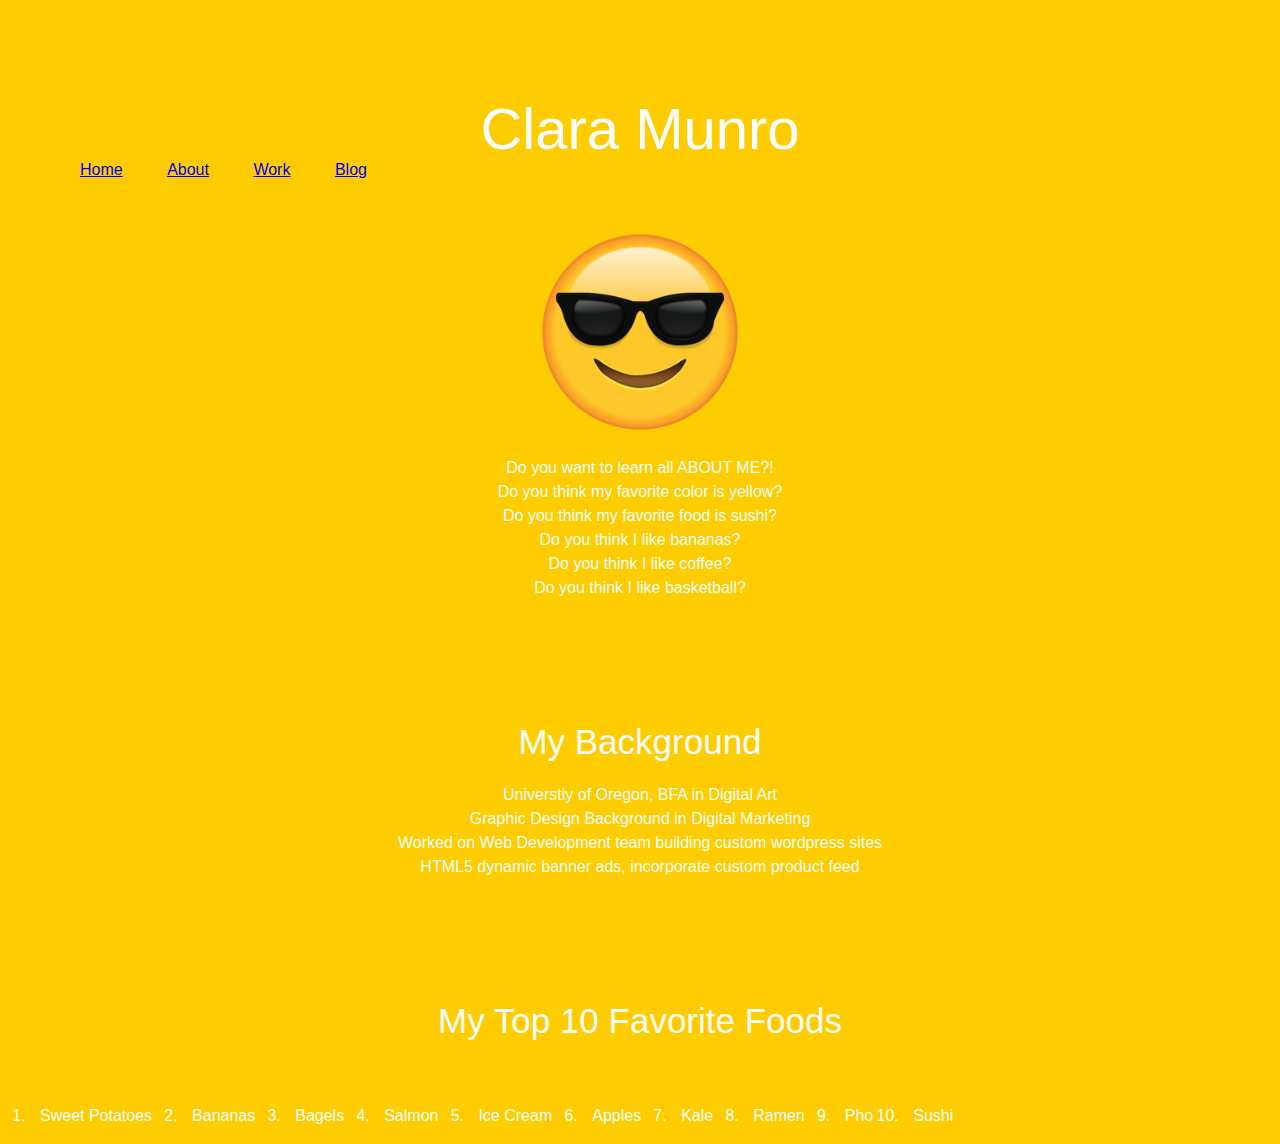
<file: index.html>
<!DOCTYPE html>
<html>
  <head>
    <title>Clara Munro</title>
    <link rel="stylesheet" href="css/reset.css">
    <link rel="stylesheet" href="css/styles.css">
    <style>
    img {
    display: block;
    margin-left: auto;
    margin-right: auto;
    padding-top: 50px;
    }
    </style>
  </head>
  <body>

    <h1>Clara Munro</h1>
    
    <ul id="nav">
      <li><a href="index.html">Home</a></li>
      <li><a href="pages/about-me.html">About</a></li>
      <li><a href="pages/work.html">Work</a></li>
      <li><a href="pages/blog.html">Blog</a></li>
      </ul>

    <img src="img/cool.png" alt="coolGuy.png" width="200" height="200">

    <ul><li>Do you want to learn all ABOUT ME?!</li>
      <li>Do you think my favorite color is yellow?</li>
      <li>Do you think my favorite food is sushi?</li>
      <li>Do you think I like bananas?</li>
      <li>Do you think I like coffee?</li>
      <li>Do you think I like basketball?</li>
    </ul>

    <h2>My Background</h2>

    <ul style="list-style-type:square" id=background>
      <li>Universtiy of Oregon, BFA in Digital Art</li>
      <li>Graphic Design Background in Digital Marketing</li>
      <li>Worked on Web Development team building custom wordpress sites</li>
      <li>HTML5 dynamic banner ads, incorporate custom product feed</li>
    </ul>  

<h3>My Top 10 Favorite Foods</h3>
    <ol id=food>
      <li>Sweet Potatoes</li>
      <li>Bananas</li>
      <li>Bagels</li>
      <li>Salmon</li>
      <li>Ice Cream</li>
      <li>Apples</li>
      <li>Kale</li>
      <li>Ramen</li>
      <li>Pho</li>
      <li>Sushi</li>
    </ol>

    <script src="js/app.js"></script>
  </body>
</html>
</file>
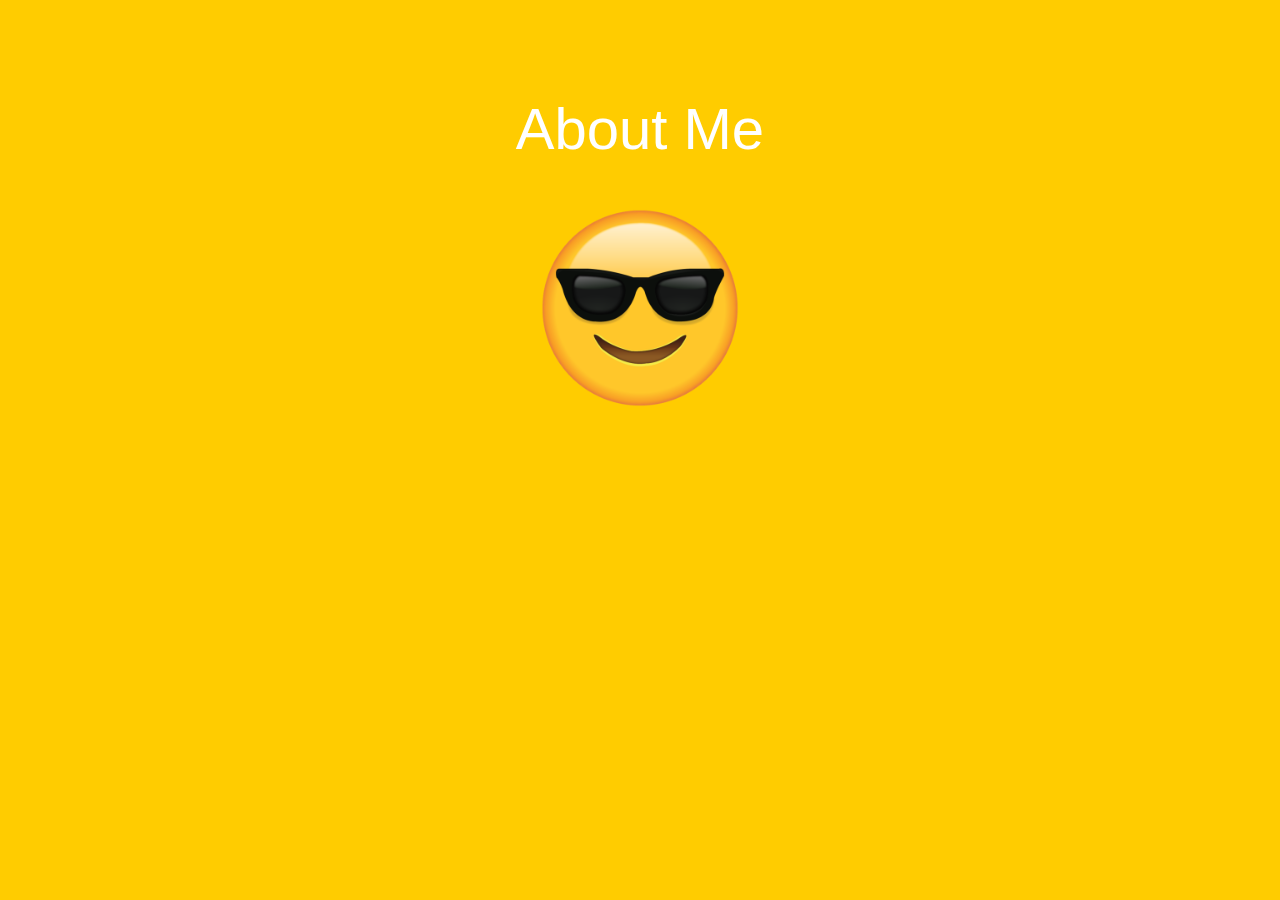
<file: pages/about-me.html>
<!DOCTYPE html>
<html>
  <head>
    <title>Clara Munro</title>
    <link rel="stylesheet" href="../css/reset.css">
    <link rel="stylesheet" href="../css/styles.css">
    <style>
    img {
    display: block;
    margin-left: auto;
    margin-right: auto;
    padding-top: 50px;
    }
    </style>
  </head>
  <body>
    <h1>About Me</h1>    
    <img src="../img/cool.png" alt="coolGuy.png" width="200" height="200">

    <script src="../js/about-me.js"></script>
  </body>
</html>
</file>
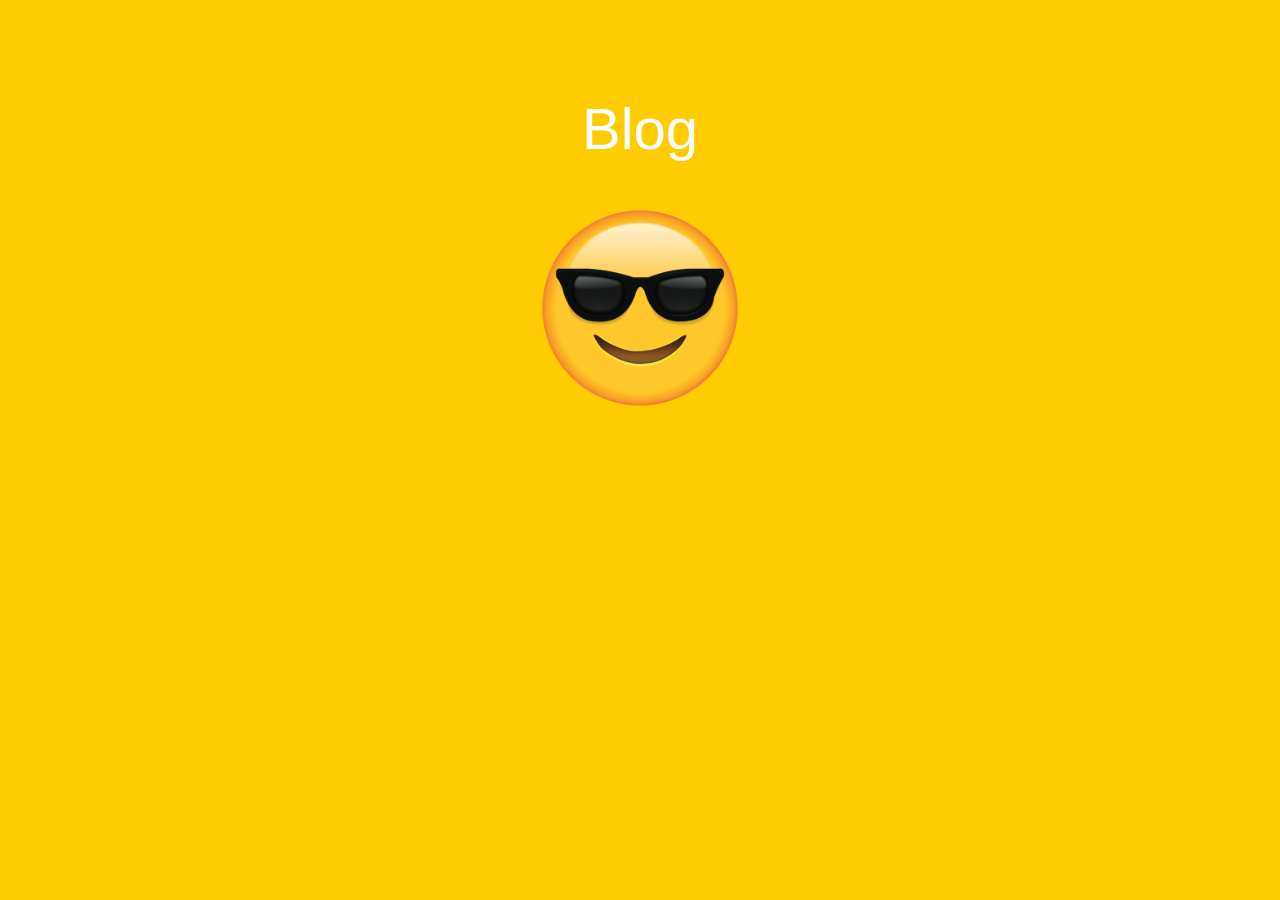
<file: pages/blog.html>
<!DOCTYPE html>
<html>
  <head>
    <title>Clara Munro</title>
    <link rel="stylesheet" href="../css/reset.css">
    <link rel="stylesheet" href="../css/styles.css">
    <style>
    img {
    display: block;
    margin-left: auto;
    margin-right: auto;
    padding-top: 50px;
    }
    </style>
  </head>
  <body>
    <h1>Blog</h1>    
    <img src="../img/cool.png" alt="coolGuy.png" width="200" height="200">

    <script src="../js/blog.js"></script>
  </body>
</html>
</file>
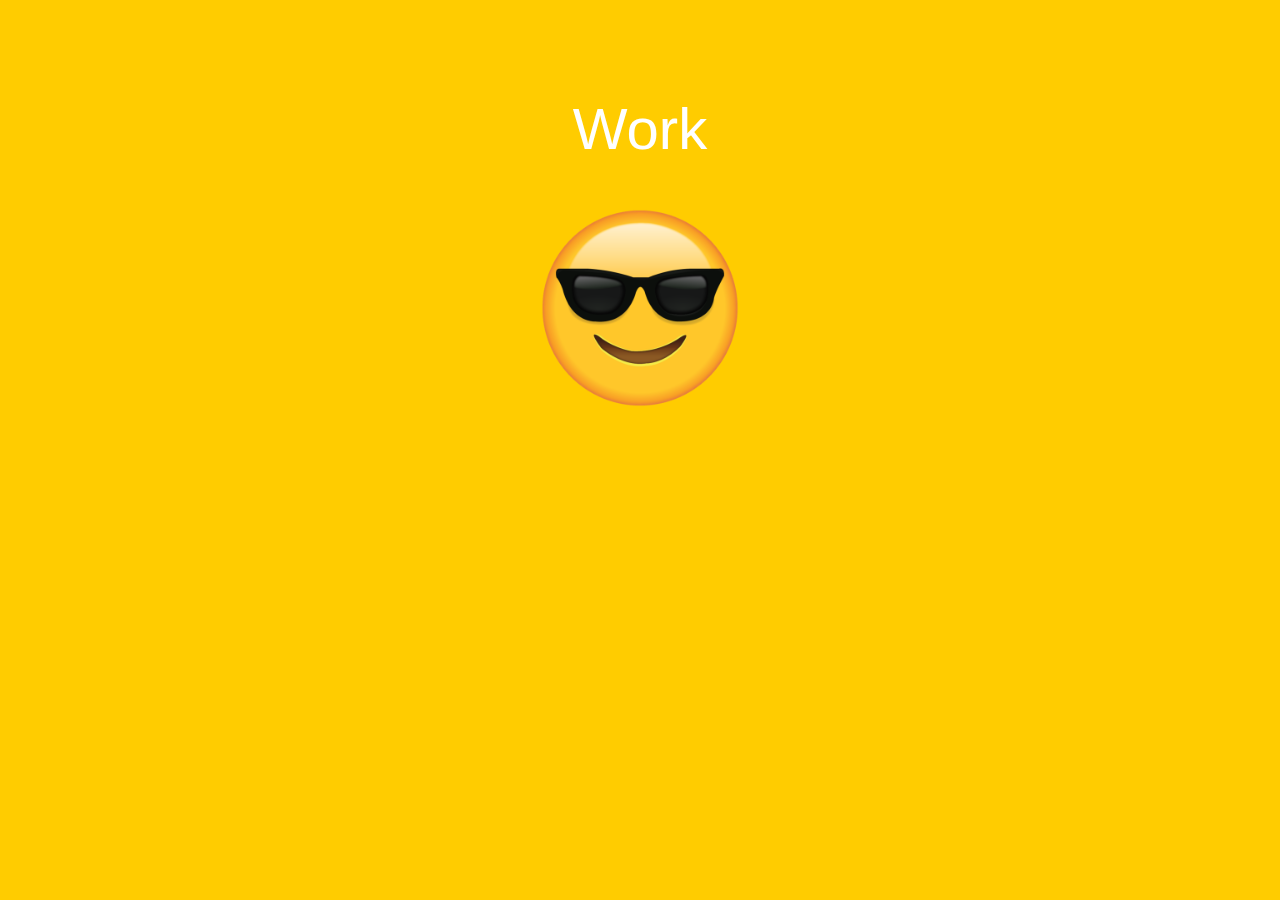
<file: pages/work.html>
<!DOCTYPE html>
<html>
  <head>
    <title>Clara Munro</title>
    <link rel="stylesheet" href="../css/reset.css">
    <link rel="stylesheet" href="../css/styles.css">
    <style>
    img {
    display: block;
    margin-left: auto;
    margin-right: auto;
    padding-top: 50px;
    }
    </style>
  </head>
  <body>
    <h1>Work</h1>    
    <img src="../img/cool.png" alt="coolGuy.png" width="200" height="200">

    <script src="../js/work.js"></script>
  </body>
</html>
</file>
<file: css/styles.css>
body {
    background-color: #FFCC00;
  }
  
  h1 {
    font-size: 58px;
    color: white;
    font-family: 'Segoe UI', Tahoma, Geneva, Verdana, sans-serif;
    text-align: center;
    padding-top: 100px;
  }

  h2, h3{
    font-size: 35px;
    color: white;
    font-family: 'Segoe UI', Tahoma, Geneva, Verdana, sans-serif;
    text-align: center;
    padding-top: 100px;
  }

  p {
    text-align: center;
    margin-top: 50px;
    color: white;
    font-family: 'Segoe UI', Tahoma, Geneva, Verdana, sans-serif;
    line-height: 1.5;

  }

  ul#nav li { 
    display: inline;
    float: center;
    text-align: center;
    margin: 20px;
    color: white;
    font-family: 'Segoe UI', Tahoma, Geneva, Verdana, sans-serif;
    line-height: 1.5;

  }

  ol {
    margin-top: 50px;
    color: white;
    padding: 20px; 
    list-style-type: decimal;
    font-family: 'Segoe UI', Tahoma, Geneva, Verdana, sans-serif;


}
ol li {
    float: left;
    margin: 0 10px;
    padding: 0 10px;
}
  
  ul {
    display: inline;
    float: center;
    text-align: center;
    margin: 20px;
    color: white;
    font-family: 'Segoe UI', Tahoma, Geneva, Verdana, sans-serif;
    line-height: 1.5;
  }

  ul li {
    margin: 0 auto;
  }
</file>
